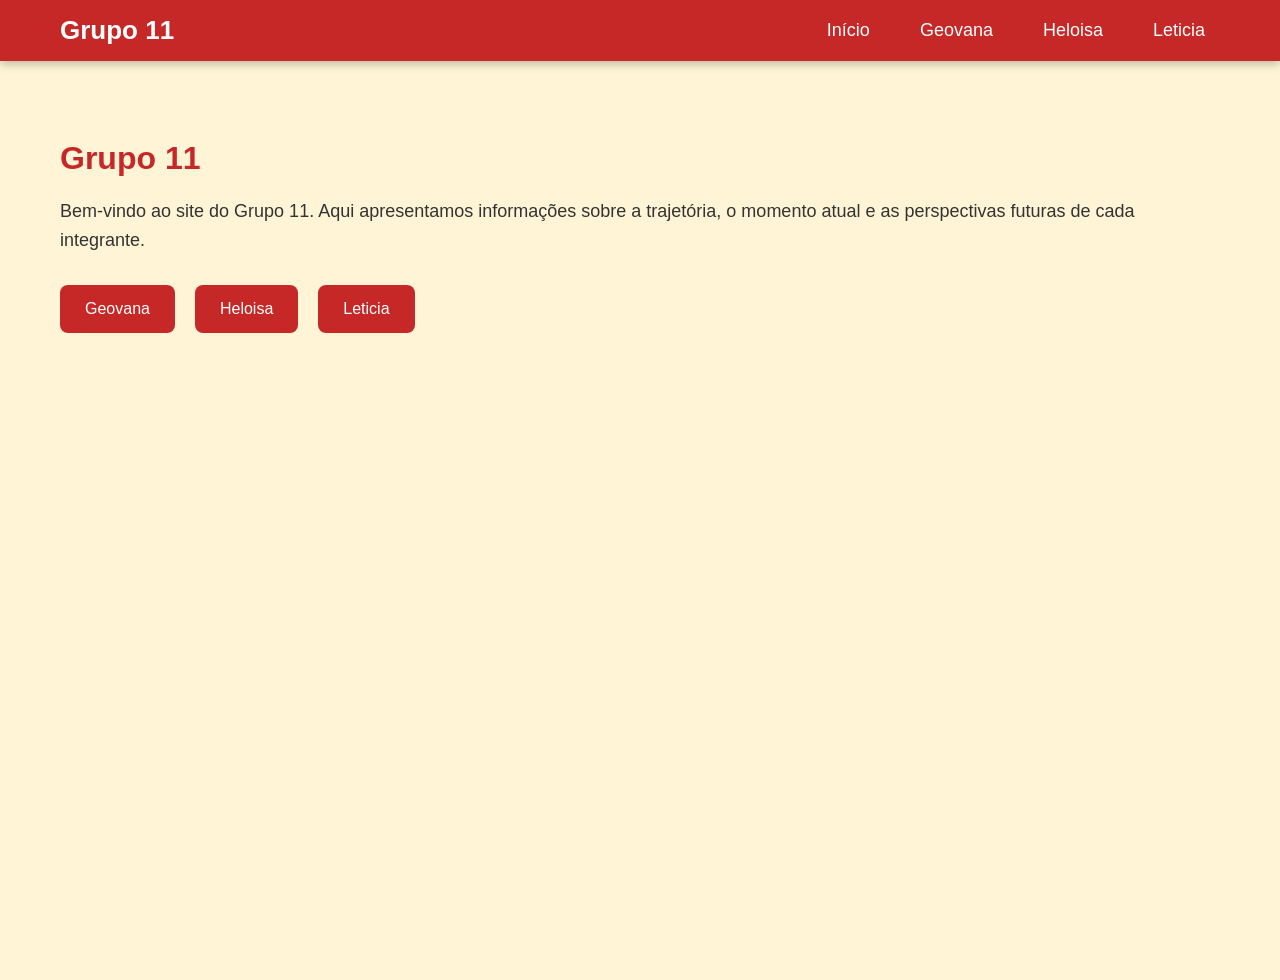
<file: index.html>
<!DOCTYPE html>
<html lang="pt-br">
<head>
    <meta charset="UTF-8">
    <meta name="viewport" content="width=device-width, initial-scale=1.0">
    <title>Grupo 11</title>
    <link rel="stylesheet" href="style.css">
</head>

<body>

<header>
    <nav class="menu">
        <div class="logo">
            <h1>Grupo 11</h1>
        </div>

        <ul class="menu-links">
            <li><a href="index.html">Início</a></li>
            <li><a href="geovana.html">Geovana</a></li>
            <li><a href="heloisa.html">Heloisa</a></li>
            <li><a href="leticia.html">Leticia</a></li>
        </ul>
    </nav>
</header>

<main>
    <section class="inicio">
        <h2>Grupo 11</h2>

        <p>
            Bem-vindo ao site do Grupo 11. 
            Aqui apresentamos informações sobre a trajetória,
            o momento atual e as perspectivas futuras de cada integrante.
        </p>

        <div class="integrantes">
            <a href="geovana.html">Geovana</a>
            <a href="heloisa.html">Heloisa</a>
            <a href="leticia.html">Leticia</a>
        </div>
    </section>
</main>

</body>
</html>
</file>
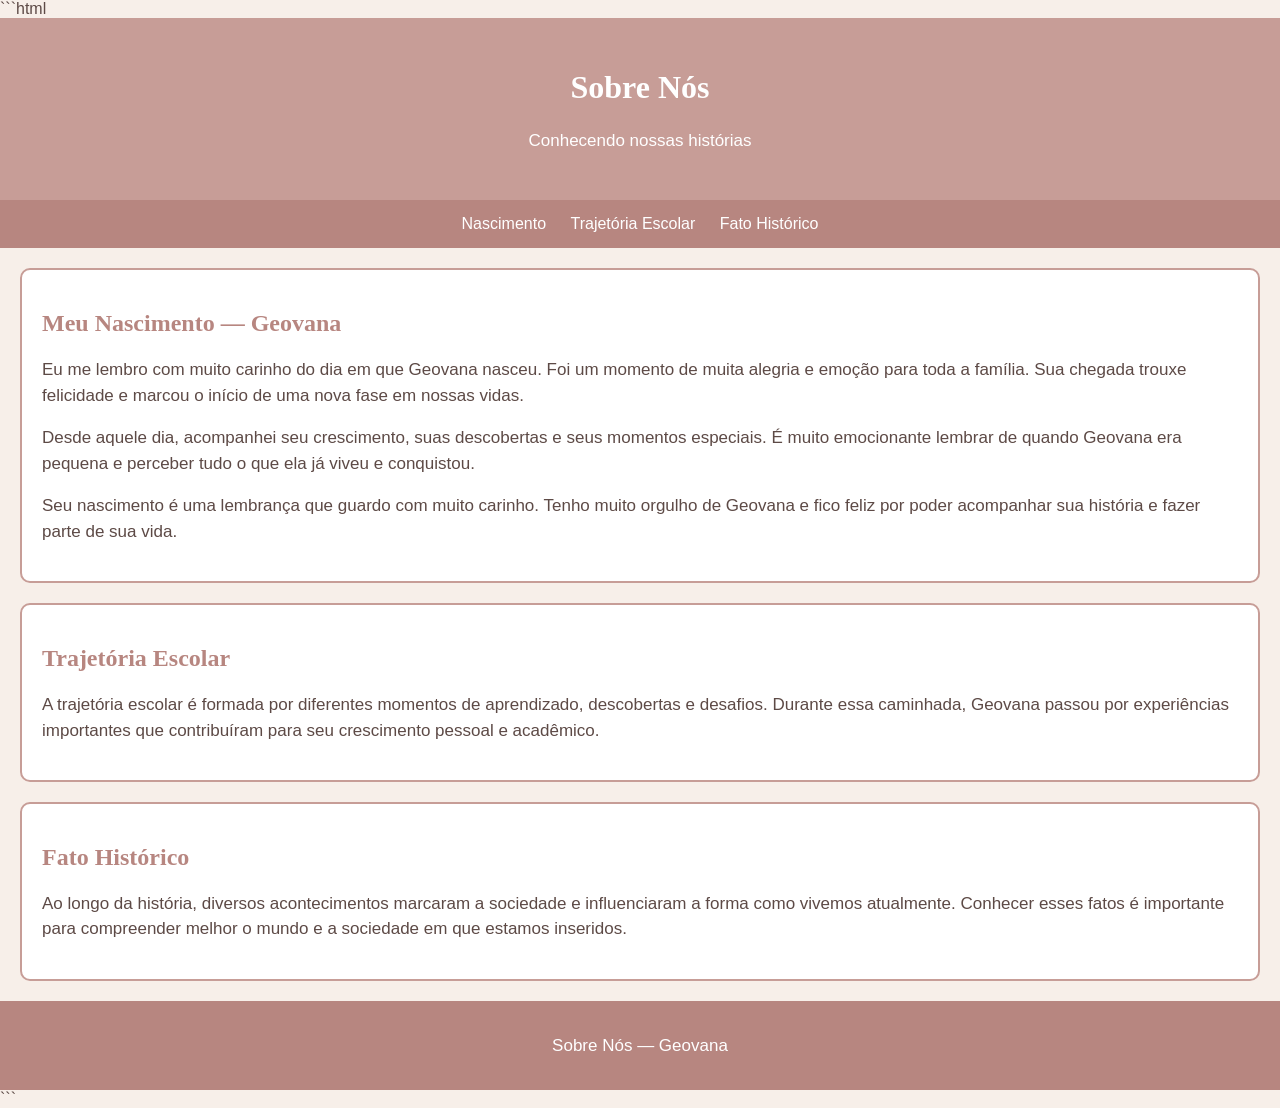
<file: geovana.html>
```html
<!DOCTYPE html>
<html lang="pt-BR">

<head>

<meta charset="UTF-8">

<meta name="viewport" content="width=device-width, initial-scale=1.0">

<title>Sobre Nós</title>

<style>

body{
    background:#f7efe9;
    font-family:Arial, sans-serif;
    color:#5d4a46;
    margin:0;
}

header{
    background:#c79d97;
    color:white;
    text-align:center;
    padding:30px;
}

nav{
    background:#b78680;
    padding:15px;
    text-align:center;
}

nav a{
    color:white;
    margin:10px;
    text-decoration:none;
}

section{
    background:white;
    margin:20px;
    padding:20px;
    border:2px solid #c79d97;
    border-radius:10px;
}

h1,h2{
    font-family:Georgia, serif;
}

h2{
    color:#b78680;
}

p{
    font-size:17px;
    line-height:1.5;
}

footer{
    background:#b78680;
    color:white;
    text-align:center;
    padding:15px;
}

</style>

</head>

<body>

<header>

<h1>Sobre Nós</h1>

<p>Conhecendo nossas histórias</p>

</header>

<nav>

<a href="#nascimento">Nascimento</a>
<a href="#trajetoria">Trajetória Escolar</a>
<a href="#historico">Fato Histórico</a>

</nav>

<section id="nascimento">

<h2>Meu Nascimento — Geovana</h2>

<p>
Eu me lembro com muito carinho do dia em que Geovana nasceu.
Foi um momento de muita alegria e emoção para toda a família.
Sua chegada trouxe felicidade e marcou o início de uma nova fase
em nossas vidas.
</p>

<p>
Desde aquele dia, acompanhei seu crescimento, suas descobertas
e seus momentos especiais. É muito emocionante lembrar de quando
Geovana era pequena e perceber tudo o que ela já viveu e conquistou.
</p>

<p>
Seu nascimento é uma lembrança que guardo com muito carinho.
Tenho muito orgulho de Geovana e fico feliz por poder acompanhar
sua história e fazer parte de sua vida.
</p>

</section>

<section id="trajetoria">

<h2>Trajetória Escolar</h2>

<p>
A trajetória escolar é formada por diferentes momentos de
aprendizado, descobertas e desafios. Durante essa caminhada,
Geovana passou por experiências importantes que contribuíram
para seu crescimento pessoal e acadêmico.
</p>

</section>

<section id="historico">

<h2>Fato Histórico</h2>

<p>
Ao longo da história, diversos acontecimentos marcaram a sociedade
e influenciaram a forma como vivemos atualmente. Conhecer esses
fatos é importante para compreender melhor o mundo e a sociedade
em que estamos inseridos.
</p>

</section>

<footer>

<p>Sobre Nós — Geovana</p>

</footer>

</body>

</html>
```
</file>
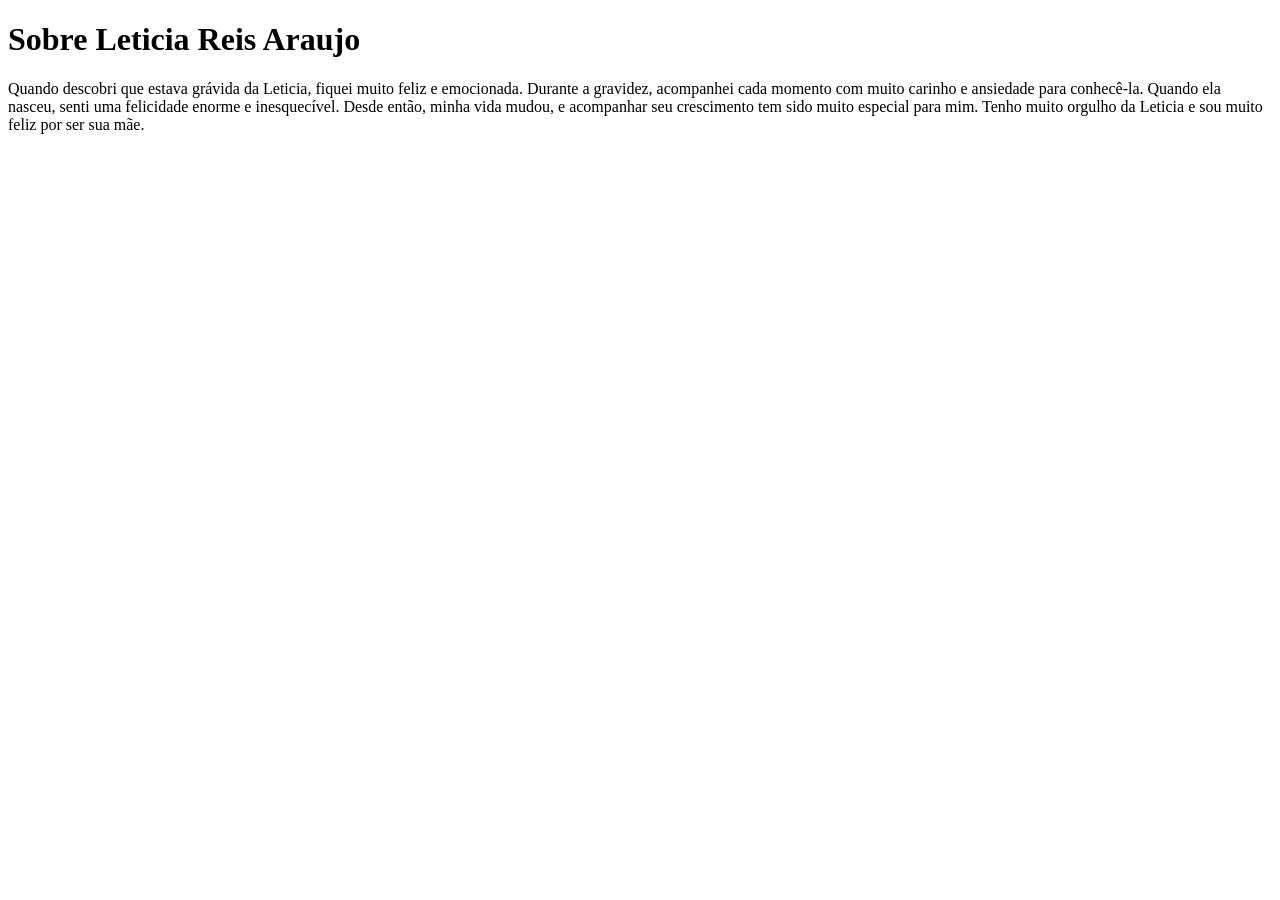
<file: sobre-leticia.html>
<!DOCTYPE html>
<html lang="pt-br">

<head>
    <meta charset="UTF-8">
    <title>Minha Página</title>
</head>

<body>

    <h1>Sobre Leticia Reis Araujo</h1>

    <p>Quando descobri que estava grávida da Leticia, fiquei muito feliz e emocionada. Durante a gravidez, acompanhei cada
        momento com muito carinho e ansiedade para conhecê-la.

Quando ela nasceu, senti uma felicidade enorme e inesquecível. Desde então, minha vida mudou, e acompanhar seu crescimento 
        tem sido muito especial para mim. Tenho muito orgulho da Leticia e sou muito feliz por ser sua mãe.</p>

</body>

</html>
</file>
<file: style.css>
* {
    margin: 0;
    padding: 0;
    box-sizing: border-box;
}

body {
    font-family: Arial, Helvetica, sans-serif;
    background-color: #fff5d6;
    color: #333;
}

header {
    background-color: #c62828;
    padding: 15px 0;
    position: fixed;
    top: 0;
    width: 100%;
    z-index: 1000;
    box-shadow: 0 2px 10px rgba(0,0,0,0.3);
}

.menu {
    max-width: 1200px;
    margin: 0 auto;
    padding: 0 20px;
    display: flex;
    justify-content: space-between;
    align-items: center;
}

.logo h1 {
    color: #ffffff;
    font-size: 26px;
}

.menu-links {
    list-style: none;
    display: flex;
    gap: 20px;
}

.menu-links li a {
    color: #ffffff;
    text-decoration: none;
    font-size: 18px;
    padding: 8px 15px;
    border-radius: 5px;
    transition: background-color 0.3s;
}

.menu-links li a:hover {
    background-color: #b71c1c;
}

main {
    padding-top: 80px;
}

section {
    padding: 60px 20px;
    max-width: 1200px;
    margin: 0 auto;
    min-height: 100vh;
}

section h2 {
    font-size: 32px;
    color: #c62828;
    margin-bottom: 20px;
}

section h3 {
    font-size: 22px;
    color: #b71c1c;
    margin-top: 25px;
    margin-bottom: 10px;
}

section p {
    font-size: 18px;
    line-height: 1.6;
    margin-bottom: 15px;
}

.integrantes {
    display: flex;
    gap: 20px;
    margin-top: 30px;
}

.integrantes a {
    background-color: #c62828;
    color: white;
    text-decoration: none;
    padding: 15px 25px;
    border-radius: 8px;
}

.integrantes a:hover {
    background-color: #b71c1c;
}
</file>
